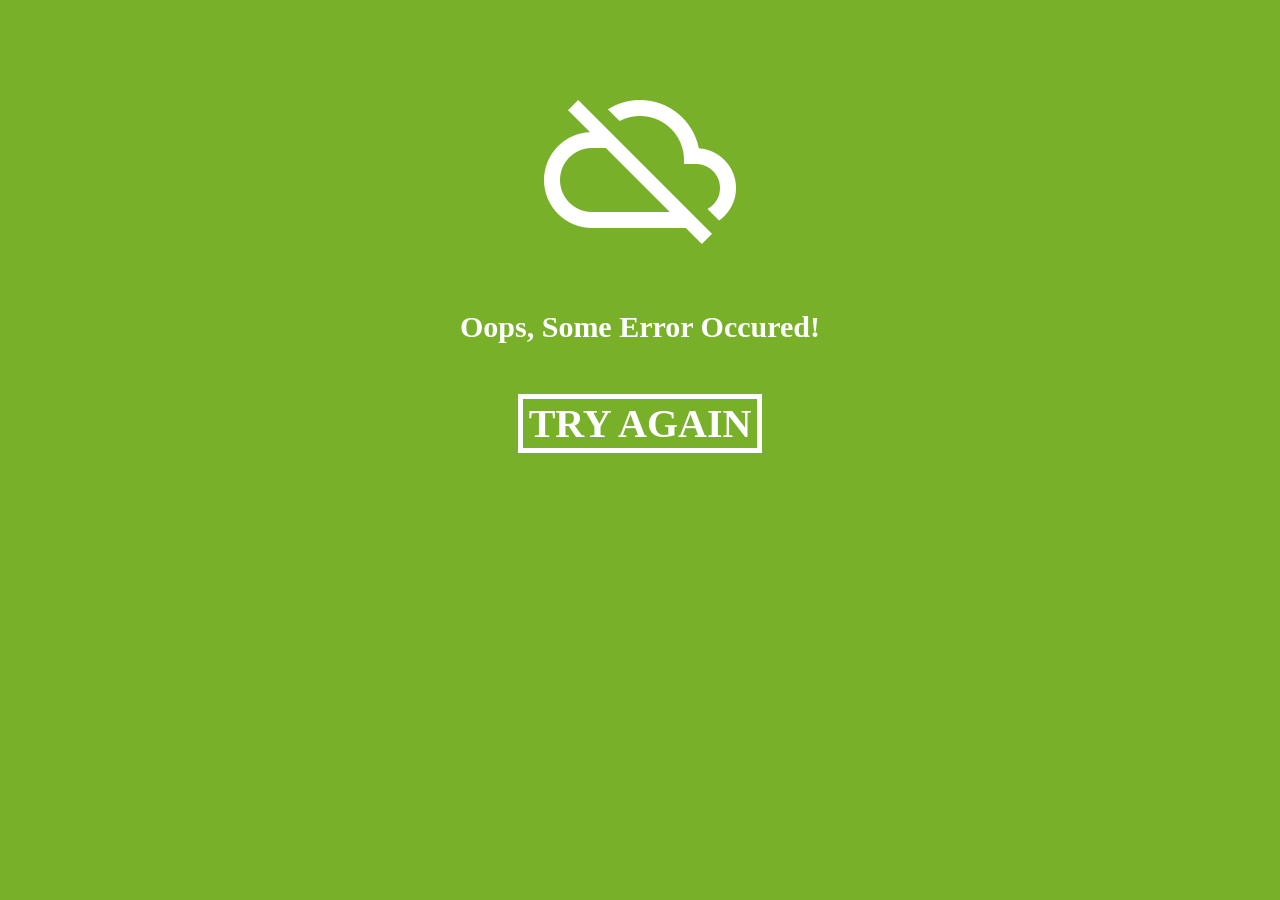
<file: 404r.html>
﻿<html>
<head>
	<meta name="viewport" content="width=device-width, initial-scale=1, maximum-scale=1">
	<meta http-equiv="Content-Type" content="text/html; charset=utf-8" />
	<title>Error</title>
</head>

<body style="transition: background 1.5s;">

<div align="center">
	<img src="[data-uri]" style="padding-top:60px; max-width:90%;"/>
	<b><p style="color:#FFFFFF;font-family:roboto;padding:20px;font-size:30px;">
		Oops, Some Error Occured!
	</p></b>
	<button onclick="history.go(-1);" style="
    font-size: 40px;
    font-family: roboto;
    border: 5px solid #FFFFFF;
    background-color: rgba(255, 255, 255, 0);
    color: #ffffff;"><b>TRY AGAIN</b></button>
</div>

<script>
	const randomColor = () => '#' + Math.random().toString(16).substr(-6)
	const changeColor = () => document.body.style.backgroundColor = randomColor()

	setInterval(() => {
	  changeColor()
	}, 1500)

	// start color animation as soon as document is ready
	document.onreadystatechange = () => {
	  if (document.readyState === 'complete') {
		changeColor()
	  }
	}
</script>
</body>
</html>
</file>
